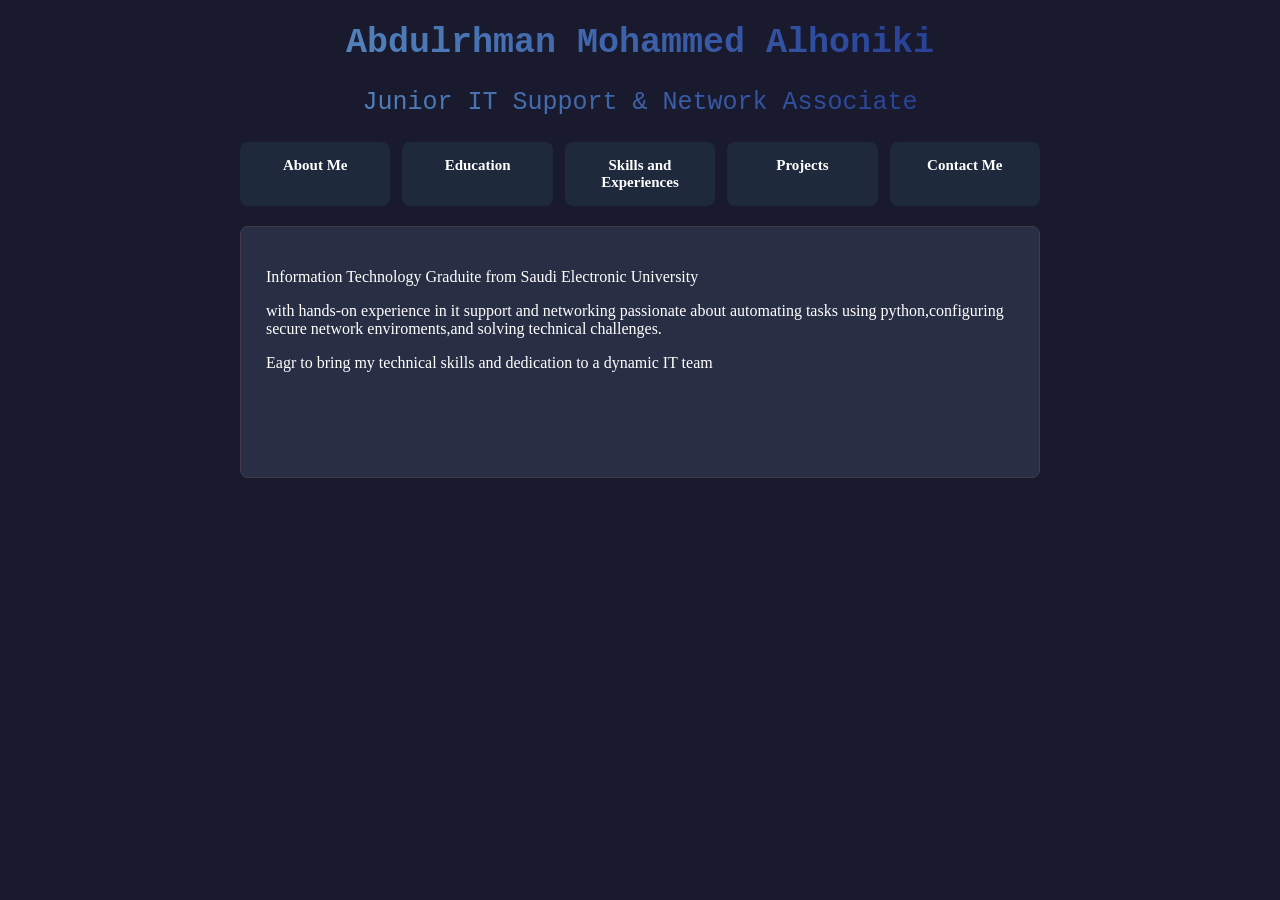
<file: index.html>
<!DOCTYPE html>
<head>
    <title>Abdulrhman portofolio</title>
   <link rel="stylesheet" href="style.css">
</head>
<body>
    <header class="main-header">
     <h1>Abdulrhman Mohammed Alhoniki</h1>
    <p>Junior IT Support & Network Associate</p>
    </header>
    
 <main style="max-width: 800px; margin: auto;">
        
        <!-- شبكة الأزرار الرئيسية للتحكم -->
        <div class="nav-buttons-grid">
            <div class="menu-card" onclick="showContent('about')">
                <h2>About Me</h2>
            </div>
            <div class="menu-card" onclick="showContent('education')">
                <h2>Education</h2>
            </div>
            <div class="menu-card" onclick="showContent('experiences')">
                <h2>Skills and Experiences</h2>
            </div>
            <div class="menu-card" onclick="showContent('projects')">
                <h2>Projects</h2>
            </div>
            <div class="menu-card" onclick="showContent('contact')">
                <h2>Contact Me</h2>
            </div>
        </div>

        <!-- مساحة العرض الرئيسية المتغيرة -->
        <div class="display-screen">
            

            <div id="about" class="content-section active">
                <p>Information Technology Graduite from Saudi Electronic University</p>
                <p>with hands-on experience in it support and networking
                passionate about automating tasks using python,configuring secure network enviroments,and solving technical challenges.</p>
                <p>Eagr to bring my technical skills and dedication to a dynamic IT team</p>
            </div>

            <div id="education" class="content-section">
                <h3>Academic learning</h3>
                <p> bachelor's degree in information technology</p>
                <h3>Courses</h3>
                <il>
                    cyber security 2021-2022
                </il>
            </div>

            
            <div id="experiences" class="content-section">
                 <h3>Experiences</h3>
                <ul>
                    <li>Al Nairyah Municipality June - Augest</li>
                </ul>
                <h3>Skills</h3>
                <ul>
                    <li>Programing&DataBases</li>
                        <ul>
                        <li>python</li>
                        <li>SQL/SQLite/PostrageSQL</li>
                     </ul>
            </ul>
                <ul>
                    <li>DevOps&Tools</li>
                        <ul>
                        <li>Docker(Continers)</li>
                        <li>Git&GitHub</li>
                     </ul>
            </ul>
                <ul>
                    <li>Operating Systems & Networking</li>
                        <ul>
                        <li>Linux/Ubentu(ComandLine)</li>
                        <li>Cisco networking(Routing, OSPF,IPsec)</li>
                     </ul>
            </ul>
            </div>

         
            <div id="projects" class="content-section">
                <h3>Projects</h3>
                    <a href="https://github.com/abdulrhmanalhoniky/site-to-site-network-lab/tree/main">
                        Multi-Site Enterprise Network Implementation
                    </a><br>
                    <a href="https://github.com/abdulrhmanalhoniky/PiggyBankExpanseTracker">
                        PiggyBankExpanseTracker
                    </a><br>

                    <a href="https://github.com/abdulrhmanalhoniky/Network-Management-System---Nbag">
                        Network-Management-System-Nbag
                    </a><br>
                    
                    <a href="https://github.com/abdulrhmanalhoniky/sijil">
                        Sijil
                    </a>
            </div>


            <div id="contact" class="content-section">
                <h3>Contact information</h3>
                <p>Email:am_alhoniki@hotmail.com</p>
                <p>phone:0537476935</p>
                <p>linkedin:abdulrhman alhoniky</p>
            </div>

        </div>
    </main>


    <script src="java_script.js"></script>
</body>
</file>
<file: style.css>
body {
    background-color: #1a1a2e
}
.main-header h1{
    text-align: center;
    font-family: 'Courier New', monospace; 
    background: linear-gradient(45deg, #6ba9d0, #0e1982);
    -webkit-background-clip: text;
    -webkit-text-fill-color: transparent;
    font-size: 35px;
}
.main-header p{
    text-align: center;
    font-family: 'Courier New', monospace; 
    background: linear-gradient(45deg, #6ba9d0, #0e1982);
    -webkit-background-clip: text;
    -webkit-text-fill-color: transparent;
    font-size: 25px;
}
.nav-buttons-grid {
    display: grid;
    grid-template-columns: repeat(auto-fit, minmax(130px, 1fr));
    gap: 12px;
    margin-bottom: 20px;
}

.menu-card {
    background-color: #1e293b;
    color: #ffffff;
    padding: 15px 10px;
    border-radius: 8px;
    text-align: center;
    cursor: pointer;
    user-select: none;
    transition: background-color 0.2s ease, transform 0.2s ease;
}

.menu-card:hover {
    background-color: #524458;
    transform: translateY(-2px);
}

.menu-card h2 {
    margin: 0;
    font-size: 15px;
}

/* شاشة العرض */
.display-screen {
    background-color: #282F44;
    border-radius: 8px;
    padding: 25px;
    color: #FFFFFF;
    min-height: 200px;
    border: 1px solid #453A49;
}

.content-section {
    display: none;
    animation: fadeIn 0.3s ease;
}

.content-section.active {
    display: block;
}

@keyframes fadeIn {
    from { opacity: 0; transform: translateY(4px); }
    to { opacity: 1; transform: translateY(0); }
}
</file>
